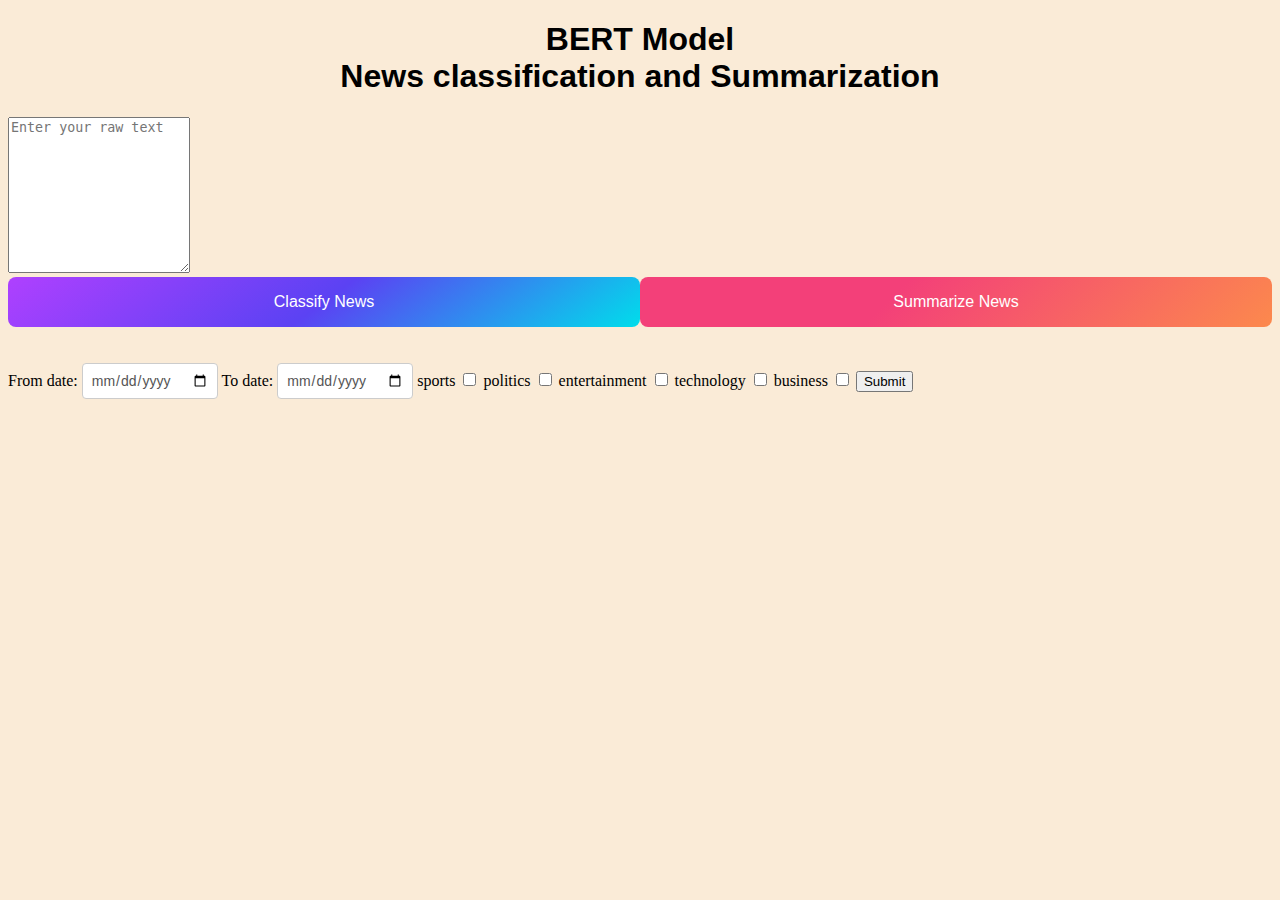
<file: templates/index.html>
<!DOCTYPE html>
<html lang="en">
<head>
    <meta charset="UTF-8">
    <meta http-equiv="X-UA-Compatible" content="IE=edge">
    <meta name="viewport" content="width=device-width, initial-scale=1.0">
    <title>Document</title>
    <!-- <link href="https://cdn.jsdelivr.net/npm/bootstrap@5.0.2/dist/css/bootstrap.min.css" rel="stylesheet" integrity="sha384-EVSTQN3/azprG1Anm3QDgpJLIm9Nao0Yz1ztcQTwFspd3yD65VohhpuuCOmLASjC" crossorigin="anonymous"> -->
    <link rel="stylesheet" href="https://cdn.jsdelivr.net/npm/bootstrap@4.5.3/dist/css/bootstrap.min.css" integrity="sha384-TX8t27EcRE3e/ihU7zmQxVncDAy5uIKz4rEkgIXeMed4M0jlfIDPvg6uqKI2xXr2" crossorigin="anonymous">
    <link rel = "stylesheet" href="/static/styles.css">
</head>
<body>

    <div class="container"> 
        <div class="jumbotron jumbotron-fluid bg-dark text-light">
            <div class="container">
              <h1 class="display-7"> BERT Model <br> News classification and Summarization</h1>
              <!-- <p class="lead">Retrieves the classification of given news article/statement</p> -->
            </div>
        </div>
        <form action="/classify" method="POST">
            <textarea name="rawtext" class="form-control" rows="10" placeholder="Enter your raw text"></textarea>
            <!-- <button class="btn btn-primary" type="submit" formaction="/classify">Classify News</button><button class="btn btn-primary" type="submit" formaction="/summarize">Summarize News</button> -->
            <div class="button-container">
                <button class="button-43"  type="submit" formaction="/classify">Classify News</button>
                <button class="button-44"  type="submit" formaction="/summarize">Summarize News</button>
            </div>
            <!-- <button class="btn btn-primary" type="submit" formaction="/word_cloud">Generate Wordcloud</button> -->
        </form>
        
        <!-- <button class="btn btn-primary" type="submit" formaction="/classify">Classify News</button> -->
        
        <br> <br>
        <form method="POST" action="/extract">
            <label for="from_date">From date:</label>
            <input type="date" id="from_date" name="from_date">
          
            <label for="to_date">To date:</label>
            <input type="date" id="to_date" name="to_date">
    
            <label for="option1">sports</label>
            <input type="checkbox" id="option1" name="checkbox1" value="sports">
    
            <label for="option2">politics</label>
            <input type="checkbox" id="option2" name="checkbox2" value="politics">
    
            <label for="option3">entertainment</label>
            <input type="checkbox" id="option3" name="checkbox3" value="entertainment">
    
            <label for="option4">technology</label>
            <input type="checkbox" id="option4" name="checkbox4" value="technology">
    
            <label for="option5">business</label>
            <input type="checkbox" id="option5" name="checkbox5" value="business">
          
            <input type="submit" value="Submit">
        </form>

    </div>
    

    
    <script src="https://code.jquery.com/jquery-3.5.1.slim.min.js" integrity="sha384-DfXdz2htPH0lsSSs5nCTpuj/zy4C+OGpamoFVy38MVBnE+IbbVYUew+OrCXaRkfj" crossorigin="anonymous"></script>
    <script src="https://cdn.jsdelivr.net/npm/popper.js@1.16.1/dist/umd/popper.min.js" integrity="sha384-9/reFTGAW83EW2RDu2S0VKaIzap3H66lZH81PoYlFhbGU+6BZp6G7niu735Sk7lN" crossorigin="anonymous"></script>
    <script src="https://cdn.jsdelivr.net/npm/bootstrap@4.5.3/dist/js/bootstrap.min.js" integrity="sha384-w1Q4orYjBQndcko6MimVbzY0tgp4pWB4lZ7lr30WKz0vr/aWKhXdBNmNb5D92v7s" crossorigin="anonymous"></script>
</body>
</html>
</file>
<file: static/styles.css>
.jumbotron
{
    text-align: center;
    font-family:Arial, Helvetica, sans-serif;
}

/* .original_title
{
    background-color: cyan;
    font-size: 20px;
    font-weight: bold;
    padding: 5px;
} */

.srt
{
    display: flex;
    flex-direction: row;
    text-align: justify;
}


body {
    /* background: rgb(63,94,251);
    background: linear-gradient(90deg, rgba(63,94,251,1) 0%, rgba(252,70,107,1) 100%); */
    background-color: antiquewhite;
  }

  
.button-container {
    display: flex;
    justify-content: center;
  }

/* CSS */
.button-43 {
    background-image: linear-gradient(144deg,#AF40FF, #5B42F3 50%,#00DDEB);
    border-radius: .5rem;
    box-sizing: border-box;
    color: #FFFFFF;
    display: flex;
    font-size: 16px;
    justify-content: center;
    padding: 1rem 1.75rem;
    text-decoration: none;
    width: 50%;
    border: 0;
    cursor: pointer;
    user-select: none;
    -webkit-user-select: none;
    touch-action: manipulation;
  }
  
 
  @media (min-width: 768px) {
    .button-43 {
      padding: 1rem 2rem;
    }
  }

  .button-44 {
    background-image: linear-gradient(135deg, #f34079 40%, #fc894d);
    border-radius: .5rem;
    box-sizing: border-box;
    color: #FFFFFF;
    display: flex;
    font-size: 16px;
    justify-content: center;
    padding: 1rem 1.75rem;
    text-decoration: none;
    width: 50%;
    border: 0;
    cursor: pointer;
    user-select: none;
    -webkit-user-select: none;
    touch-action: manipulation;
  }
  
 
  @media (min-width: 768px) {
    .button-44 {
      padding: 1rem 2rem;
    }
  }

  input[type="date"] {
    padding: 8px;
    border: 1px solid #ccc;
    border-radius: 4px;
    font-family: Arial, sans-serif;
    font-size: 14px;
    color: #555;
  }
</file>
